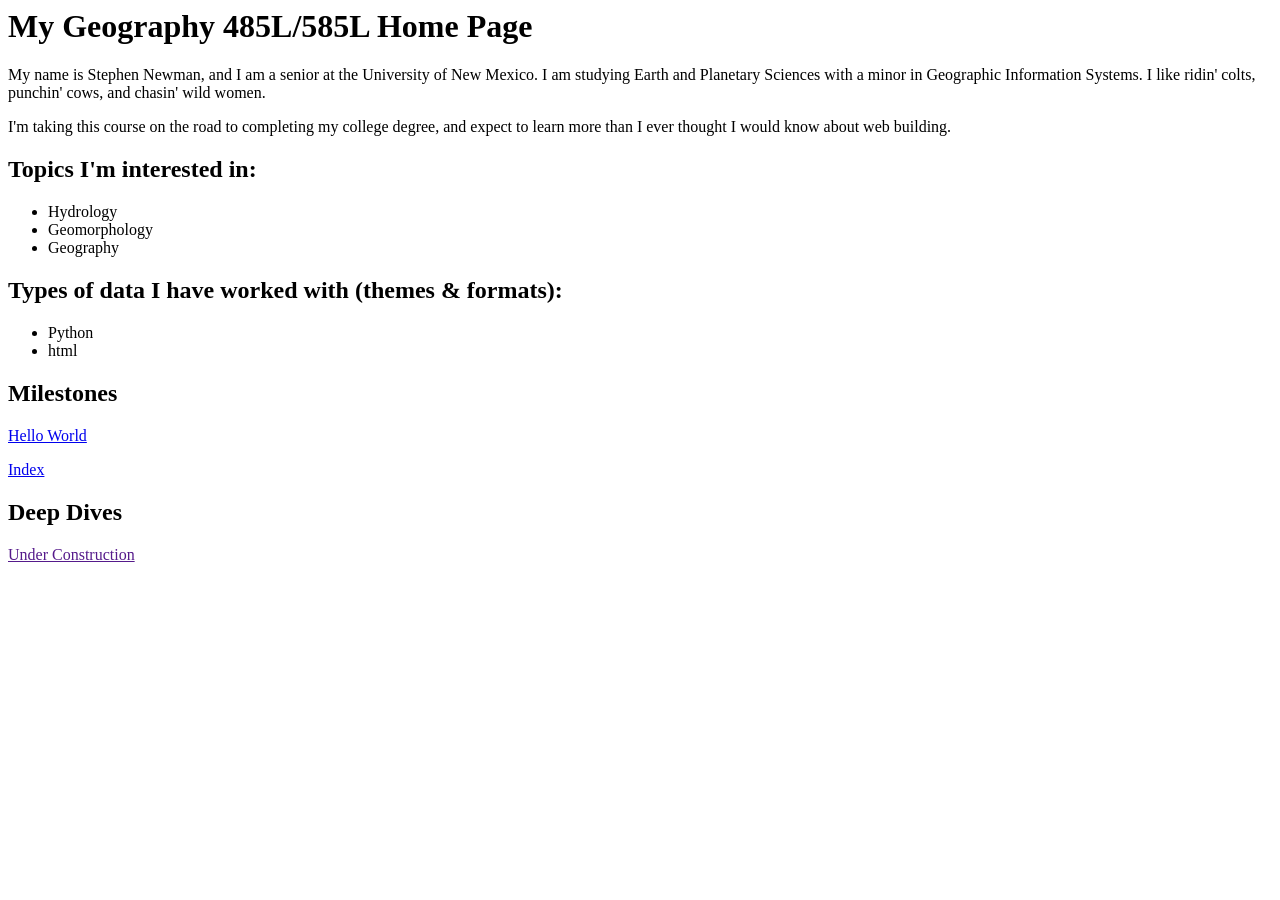
<file: index.html>
<html>
	
	<!-- This is a template for your home page for the class -->
	<!-- Replace the sample content with your own -->
	
	<head>
		<meta http-equiv="Content-Type" content="text/html;charset=utf-8" />
		<title>A Starter Page Template</title>
		
		<!-- If you would like to use an external CSS stylesheet for this and other pages in your site uncomment the following line and create a file called "styles.css" with your styles in the home directory of your portfolio -->
		<!-- <link rel="stylesheet" type="text/css" href="styles.css"> -->
		
		<!-- you can create styles local to this page by putting them in the following style block -->
		<style type=text/css>
			
		</style>
	</head>
	<body>
		<h1>My Geography 485L/585L Home Page</h1>
		<p>My name is Stephen Newman, and I am a senior at the University of New Mexico.  
			I am studying Earth and Planetary Sciences with a minor in Geographic Information Systems.
			I like ridin' colts, punchin' cows, and chasin' wild women. </p>
		
		<p>I'm taking this course on the road to completing my college degree, and expect to learn more than I ever thought I would know about web building.</p>
		
		<h2>Topics I'm interested in:</h2>
		<ul>
			<li>Hydrology</li>
			<li>Geomorphology</li>
			<li>Geography</li>
		</ul>
		
		<h2>Types of data I have worked with (themes & formats):</h2>
		<ul>
			<li>Python</li>
			<li>html</li>
			
		</ul>
		
		<h2>Milestones</h2>
		<p><a href="hello-world.html">Hello World</a></p>
		<p><a href="index.html">Index</a></p>
		
		<h2>Deep Dives</h2
		<p><a href="">Under Construction</a></p>
	</body>
</html>
</file>
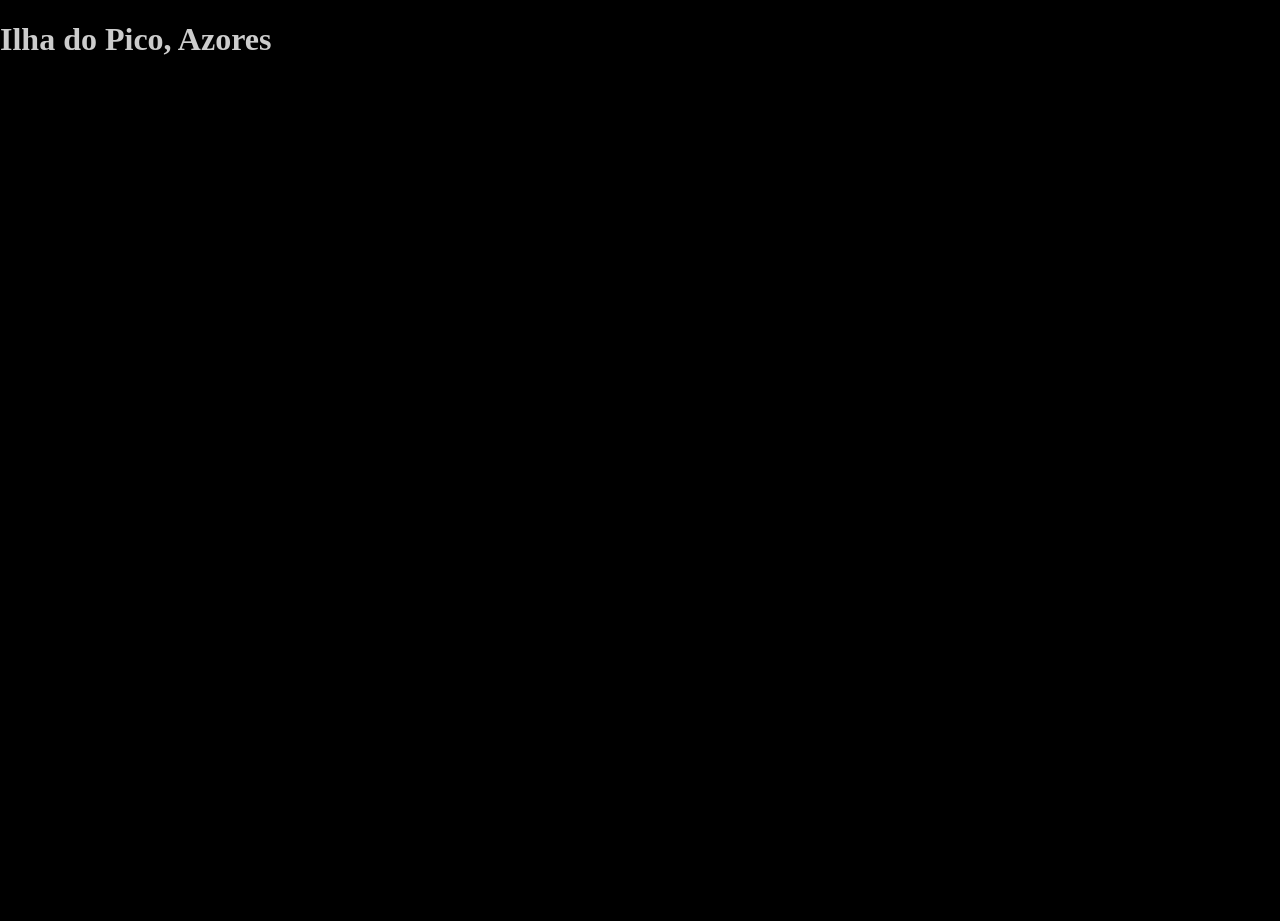
<file: milestone8.html>
<!DOCTYPE html>
<html>
  <head>
    <title>Ilha do Pico, Azores</title>
    <link 
      rel="stylesheet" 
      href="chaco_plain.css" 
      type="text/css">
    <!-- The line below is only needed for old environments like Internet Explorer and Android 4.x -->
    <script src="https://cdn.polyfill.io/v2/polyfill.min.js?features=requestAnimationFrame,Element.prototype.classList,URL"></script>
    <script src="https://openlayers.org/en/v4.6.5/build/ol.js"></script>
  </head>
  <body>
    <h1>Ilha do Pico, Azores</h1>
    <div id="map" class="map"></div>
    <script>
      var openCycleMapLayer = new ol.layer.Tile({
        source: new ol.source.OSM({
          attributions: [
            'All maps © <a href="https://www.opencyclemap.org/">OpenCycleMap</a>',
            ol.source.OSM.ATTRIBUTION
          ],
          url: 'https://{a-c}.tile.thunderforest.com/cycle/{z}/{x}/{y}.png' +
              '?apikey=b09b6ad078bd48148c1ed08beebda393'
        })
      });

      var openSeaMapLayer = new ol.layer.Tile({
        source: new ol.source.OSM({
          attributions: [
            'All maps © <a href="http://www.openseamap.org/">OpenSeaMap</a>',
            ol.source.OSM.ATTRIBUTION
          ],
          opaque: false,
          url: 'https://tiles.openseamap.org/seamark/{z}/{x}/{y}.png'
        })
      });


      var map = new ol.Map({
        layers: [
          openCycleMapLayer,
          openSeaMapLayer
        ],
        target: 'map',
        controls: ol.control.defaults({
          attributionOptions: {
            collapsible: false
          }
        }),
        view: new ol.View({
          maxZoom: 18,
          center: ol.proj.fromLonLat([-28.332091,38.469306]),
          zoom: 10
        })
      });
      
      var feature = new ol.Feature({
        geometry: new ol.geom.Polygon(
          [-28.433,38.533],
          [-28.333,38.533],
          [-28.383,38.433]),
        labelPoint: new ol.geom.Point(labelCoords),
        name: 'My Polygon'
});
    </script>
  </body>
</html>
</file>
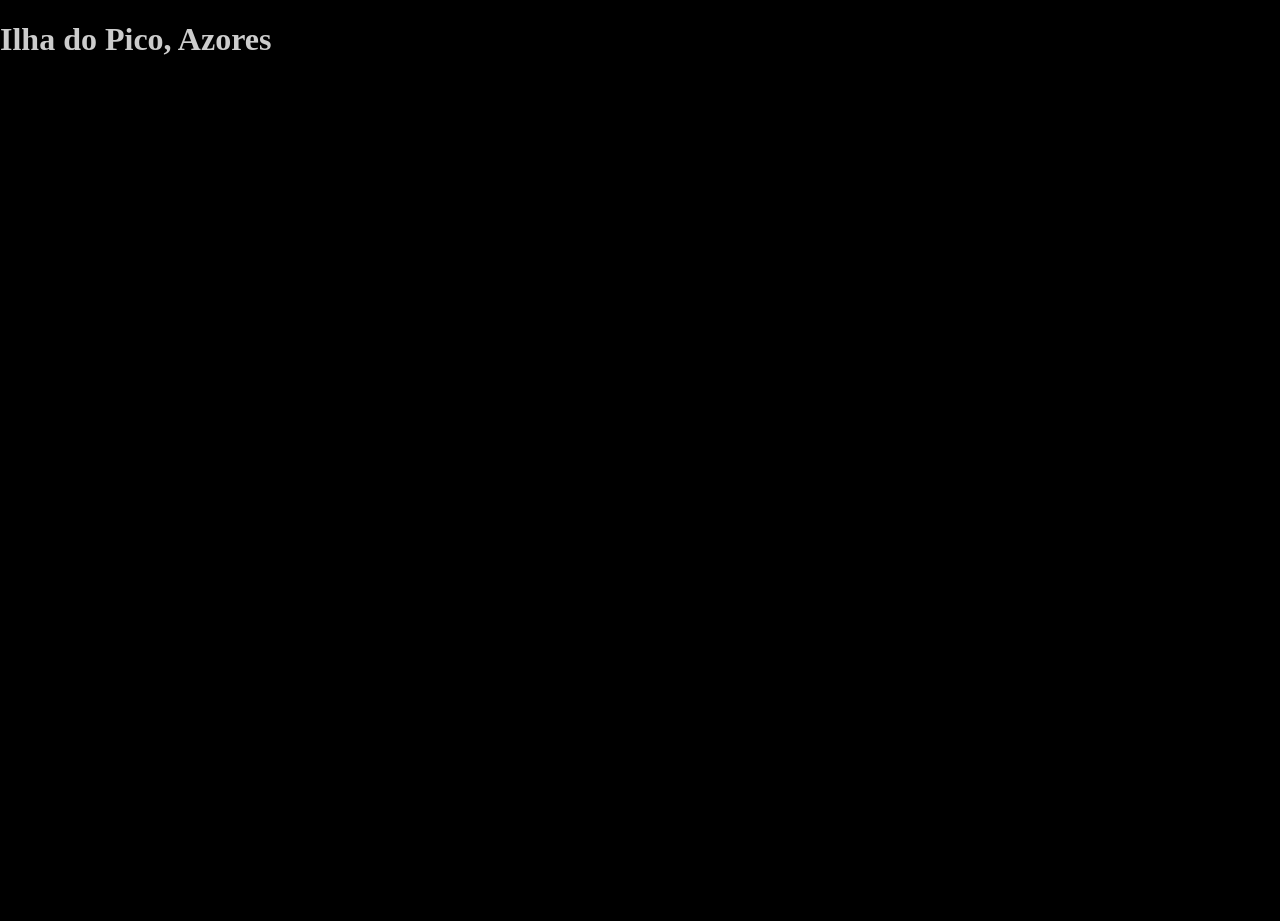
<file: milestone9.html>
<!DOCTYPE html>
<html>
  <head>
    <title>Ilha do Pico, Azores</title>
    <link 
      rel="stylesheet" 
      href="chaco_plain.css" 
      type="text/css">
    <!-- The line below is only needed for old environments like Internet Explorer and Android 4.x -->
    <script src="https://cdn.polyfill.io/v2/polyfill.min.js?features=requestAnimationFrame,Element.prototype.classList,URL"></script>
    <script src="https://openlayers.org/en/v4.6.5/build/ol.js"></script>
  </head>
  <body>
    <h1>Ilha do Pico, Azores</h1>
    <div id="map" class="map"></div>
    <script>
      var openCycleMapLayer = new ol.layer.Tile({
        source: new ol.source.OSM({
          attributions: [
            'All maps © <a href="https://www.opencyclemap.org/">OpenCycleMap</a>',
            ol.source.OSM.ATTRIBUTION
          ],
          url: 'https://{a-c}.tile.thunderforest.com/cycle/{z}/{x}/{y}.png' +
              '?apikey=b09b6ad078bd48148c1ed08beebda393'
        })
      });

      var openSeaMapLayer = new ol.layer.Tile({
        source: new ol.source.OSM({
          attributions: [
            'All maps © <a href="http://www.openseamap.org/">OpenSeaMap</a>',
            ol.source.OSM.ATTRIBUTION
          ],
          opaque: false,
          url: 'https://tiles.openseamap.org/seamark/{z}/{x}/{y}.png'
        })
      });

      var raster = new ol.layer.Tile({
        source: new ol.source.BingMaps({
          imagerySet: 'Aerial',
          key: 'AtCyev89S5Jt7LpjuH9lbnLvfeLqD8ALIyiJx_EwDc43_8uGa_ZU8ZNMry7sIo2A'
        })
      });

      var vector = new ol.layer.Vector({
        source: new ol.source.Vector({
          url: 'https://openlayers.org/en/v4.6.5/examples/data/kml/2012-02-10.kml',
          format: new ol.format.KML()
        })
      });
      
      var map = new ol.Map({
        layers: [
          vector,
          raster,
          openCycleMapLayer,
          openSeaMapLayer
        ],
        target: 'map',
        controls: ol.control.defaults({
          attributionOptions: {
            collapsible: false
          }
        }),
        view: new ol.View({
          maxZoom: 18,
          center: ol.proj.fromLonLat([-28.332091,38.469306]),
          zoom: 10
        })
      });
    </script>
  </body>
</html>
</file>
<file: chaco_plain.css>
html {
  height: 100% }
  
body {
  height: 100%;
  margin:0px;
  padding: 0px;
  background-color: black;
  color: #CCCCCC;
  text-align: left}
  
#map_canvas {
  width:90%;
  height:80%;
  margin-left:auto;
  margin-right:auto }
  
.infoBox {
    color: black }
</file>
